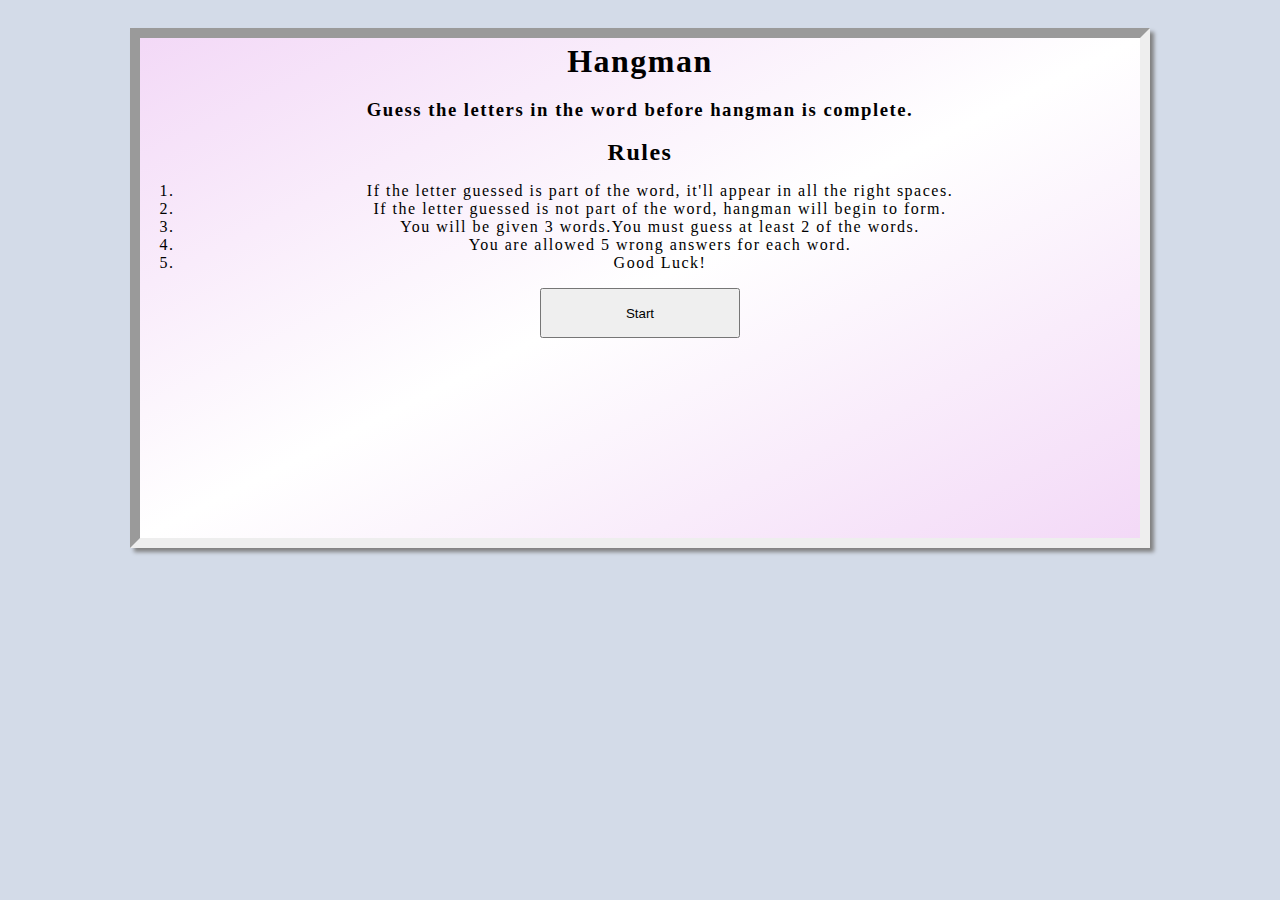
<file: index.html>
<!DOCTYPE html>
<html>

<head>
    <title>Hangman</title>
    <script src='http://code.jquery.com/jquery-3.2.1.min.js'>
    </script>
    <style type="text/css">
    body {
        background-color: #d3dbe8;
        display: flex;
        text-align: center;
        letter-spacing: 1.5px;
    }

    #container {
        position: relative;
        background: linear-gradient(to bottom right, rgba(243, 217, 247, 1), rgba(255, 255, 255, 1), rgba(243, 217, 247, 1));
        border: 10px inset;
        box-shadow: 4px 4px 4px grey;
        height: 500px;
        width: 1000px;
        margin: 0 auto;
        margin-top: 20px;
    }

    h1,
    h2 {
        margin: 5px;
    }

    ol {
        text-align: center;
    }

    #button {
        width: 200px;
        height: 50px;
    }
    </style>
    <link href="https://fonts.googleapis.com/css?family=Lora" rel="stylesheet">
</head>

<body>
    <div id="container">
        <h1>Hangman</h1>
        <h3> Guess the letters in the word before hangman is complete.</h3>
        <h2> Rules </h2>
        <ol>
            <li>If the letter guessed is part of the word, it'll appear in all the right spaces.</li>
            <li> If the letter guessed is not part of the word, hangman will begin to form.</li>
            <li> You will be given 3 words.You must guess at least 2 of the words.</li>
            <li> You are allowed 5 wrong answers for each word. </li>
            <li> Good Luck!</li>
        </ol>
        <button type="button" value="Start" id='button' onclick="window.location.href='main.html' ">Start</button>
    </div>
</body>

</html>
</file>
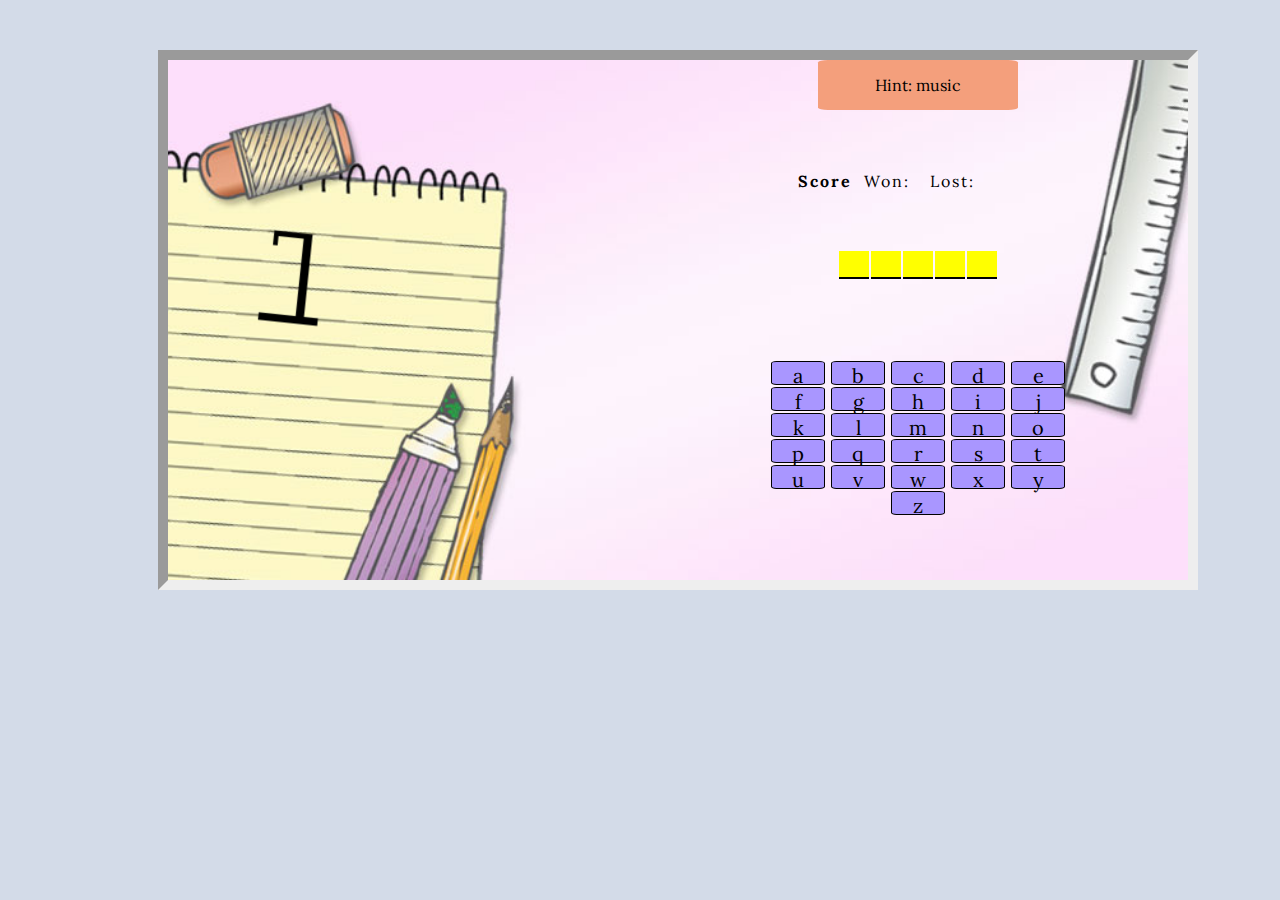
<file: main.html>
<!DOCTYPE html>
<html>

<head>
    <title>Hangman</title>
    <link href="https://fonts.googleapis.com/css?family=Lora" rel="stylesheet">
    <link rel="stylesheet" type="text/css" href="style.css">
    <script src='http://code.jquery.com/jquery-3.2.1.min.js'>
    </script>
</head>

<body>
    <div id="container">
        <div id="letterBox">
        </div>
        <div id="letterdash">
        </div>
        <div id="hintDisplay"> </div>
        <div id="scoreboard">
            <h4>Score</h4>
            <div id="won">Won:</div>
            <div id="loss">Lost:</div>
        </div>
    </div>
    <img src="./images/Hangman0.png" id="hangman">
    </div>
    <!-- <script src="script.js" type="text/javascript"></script> -->
    <script src="script1.js" type="text/javascript"></script>
    <script src="./words1.js" type="text/javascript" charset="utf-8" async defer>
    </script>
</body>

</html>
</file>
<file: style.css>
body {
	margin-top: 40px;
	padding: 0;
	height: 100v;
	background-color: #d3dbe8;
	font-family: 'Lora', serif;
}

#container {
	justify-content: center;
	margin: 50px 150px 0 150px;
	padding: 10px;
	width: 1000px;
	height: 500px;
	background-color: yellow;
	background-image: url('./images/background.jpg');
	background-size: cover;
	background-repeat: no-repeat;
	position: relative;
	border: 10px inset;
}

#letterBox {
	width: 300px;
	/*border: 2px solid green;*/
	display: flex;
	flex-wrap: wrap;
	position: absolute;
	top: 300px;
	left: 600px;
	justify-content: space-around;
	font-size: 20px;
}

.letters {
	width: 50px;
	height: 20px;
	margin: 1px;
	border: 1px solid black;
	background-color: #a996ff;
	padding: 1px;
	font-size: 20px;
	font-weight: 900px;
	text-align: center;
	border-radius: 10%;
}

.letters:hover {
	transform: scale(1.1);
	transition: 2s;
}

#hangman {
	position: absolute;
	top: 210px;
	left: 110px;
	padding-left: 100px;
	transform: scale(1.2);
	transform: rotate(6deg);
}

#letterdash {
	width: 300px;
	height: 30px;
	display: flex;
	position: absolute;
	top: 190px;
	left: 600px;
	justify-content: center;
}

.spaces {
	width: 30px;
	margin: 1px;
	font-size: 22px;
	background-color: yellow;
	text-align: center;
}

#scoreboard {
	position: absolute;
	top: 90px;
	left: 630px;
	letter-spacing: 2px;
}

#won {
	width: 60px;
	/*top: 90px;*/
	left: 600px;
	display: inline-block;
}

#loss {
	width: 60px;
	display: inline-block;
	/*top: 90px;*/
	left: 790px;
}

#scoreboard h4 {
	display: inline-block;
	width: 60px;
}

#hintDisplay {
	width: 200px;
	height: 50px;
	position: absolute;
	top: 0;
	left: 650px;
	background-color: rgb(244, 159, 124);
	text-align: center;
	border-radius: 5%;
	vertical-align: center;
	line-height: 50px;
	/*font-weight: 1500px;*/
}
</file>
